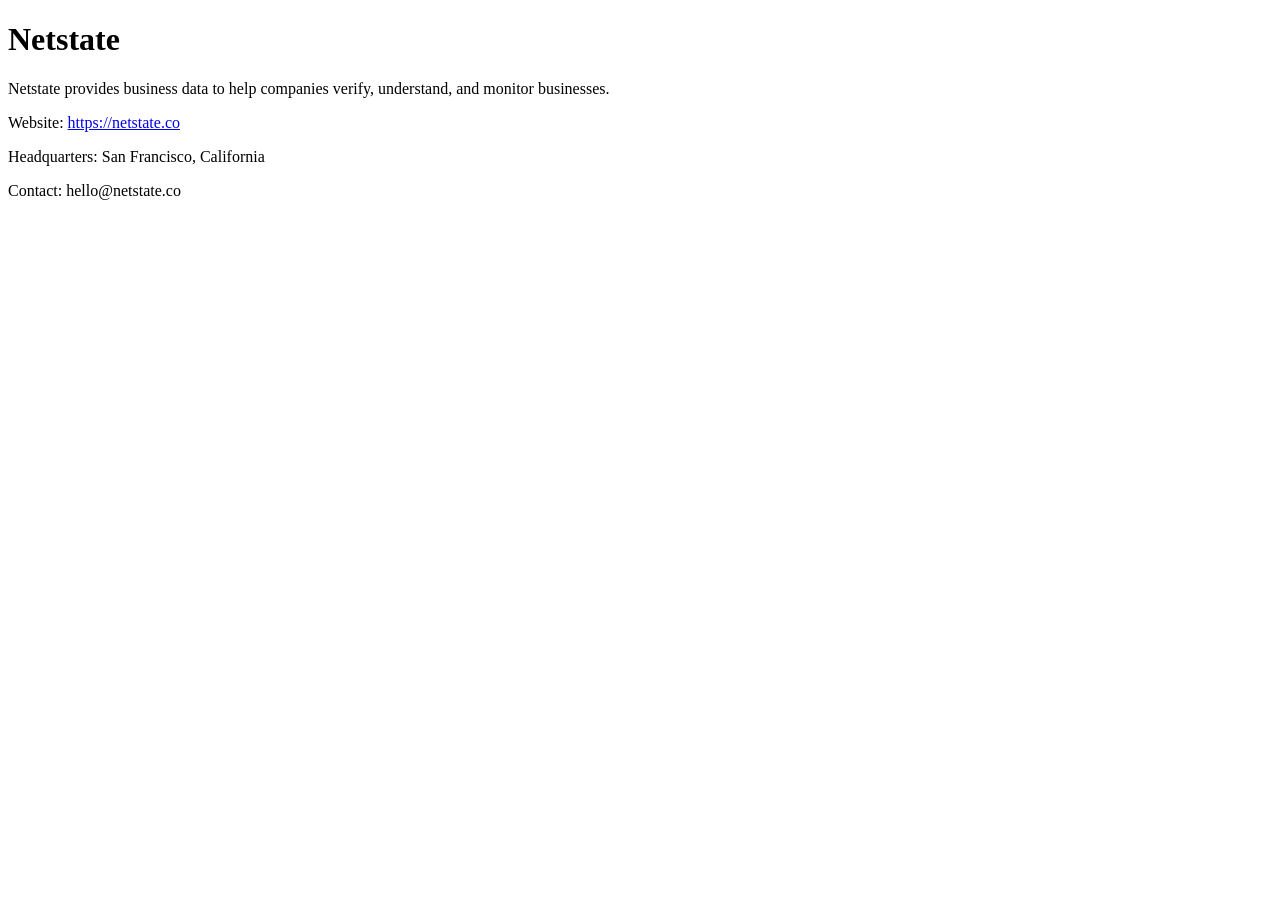
<file: public/netstate-about/index.html>
<!DOCTYPE html>
<html lang="en">
<head>
<meta charset="utf-8">
<title>Netstate</title>
<meta name="description" content="Netstate provides business data to help companies verify, understand, and monitor businesses.">
</head>
<body>
<h1>Netstate</h1>
<p>Netstate provides business data to help companies verify, understand, and monitor businesses.</p>
<p>Website: <a href="https://netstate.co">https://netstate.co</a></p>
<p>Headquarters: San Francisco, California</p>
<p>Contact: hello@netstate.co</p>
</body>
</html>
</file>
